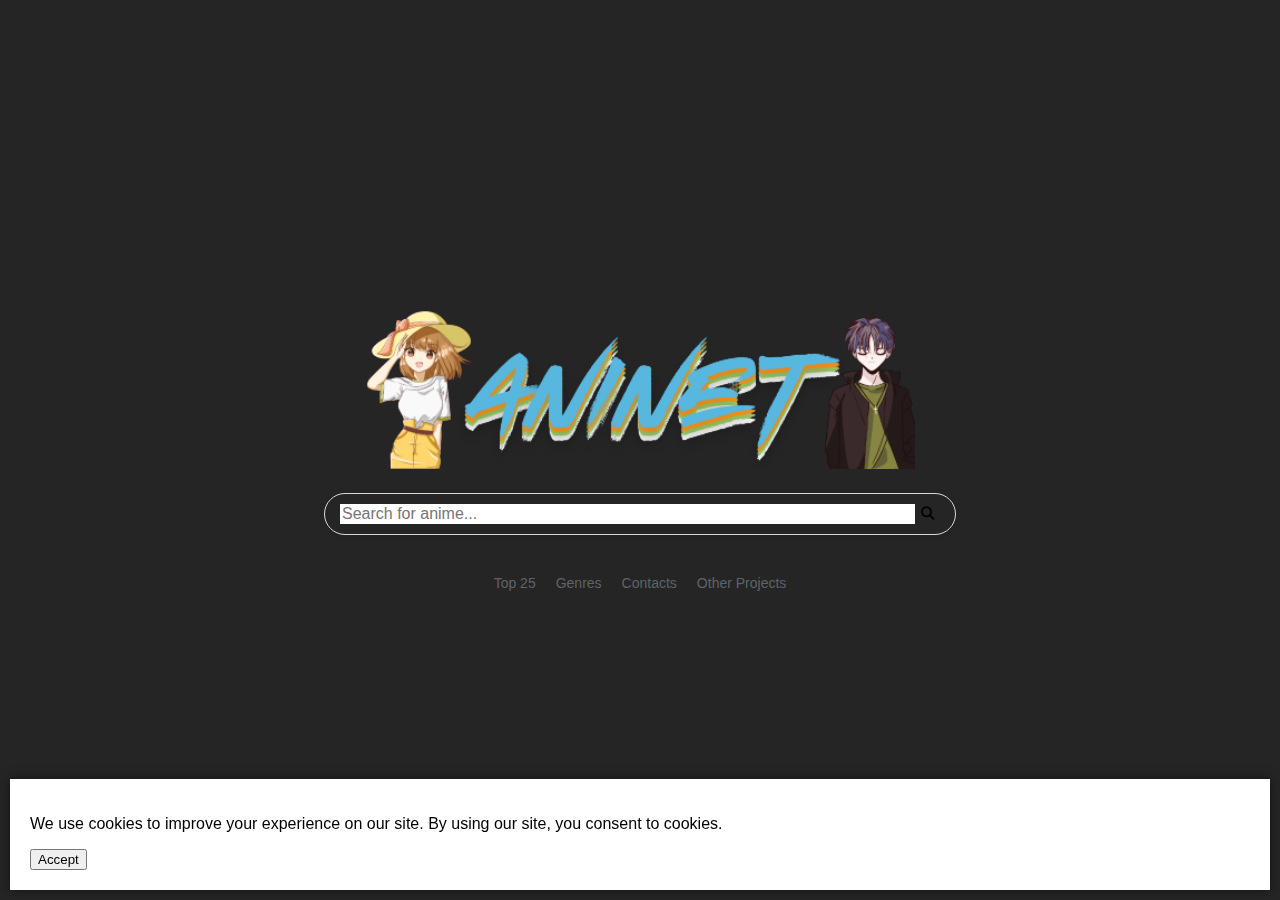
<file: index.html>
<!DOCTYPE html>
<html lang="en">
<head>
    <meta charset="UTF-8">
    <meta name="viewport" content="width=device-width, initial-scale=1.0">
    <title>AniNet - New Tab</title>
    <link rel="icon" type="image/x-icon" href="resources/images/aninet-favicon.ico">
    <link href="https://cdnjs.cloudflare.com/ajax/libs/font-awesome/6.6.0/css/all.min.css" rel="stylesheet">
    <link rel="stylesheet" href="resources/j&c/style.css">
</head>
<body>

    <div class="logo">
        <a href="">
            <img src="resources/images/aninet-logo.png" alt="AniNet Logo" width="550">
        </a>
    </div>

    <div class="search-container">
        <input autocomplete="off" id='anime-search' type="text" placeholder="Search for anime..."oninput="getAnimeSuggestions()" onkeydown="checkEnterKey(event)">
        <button onclick="searchAnime()">
            <i class='fa-solid fa-magnifying-glass'></i>
        </button>
    </div>
    <ul id="suggestions-list" class="suggestions"></ul>
    <div class="links">
        <a href="results.html?topRated=true" class="link">Top 25</a>
        <a href="genrelist.html" class="link">Genres</a>
        <a href="https://spiedernetworking.github.io/contacts.html" class="link">Contacts</a>
        <a href="https://spiedernetworking.github.io/home.html" class="link">Other Projects</a>
    </div>
    <p style="bottom: 0; position: fixed;">Powered by <a href="https://jikan.moe/">Jikan API</a></p>
    <script src="resources/j&c/homesearchbar.js"></script>
</body>
</html>
<script src="resources/j&c/cookies.js"></script>
</file>
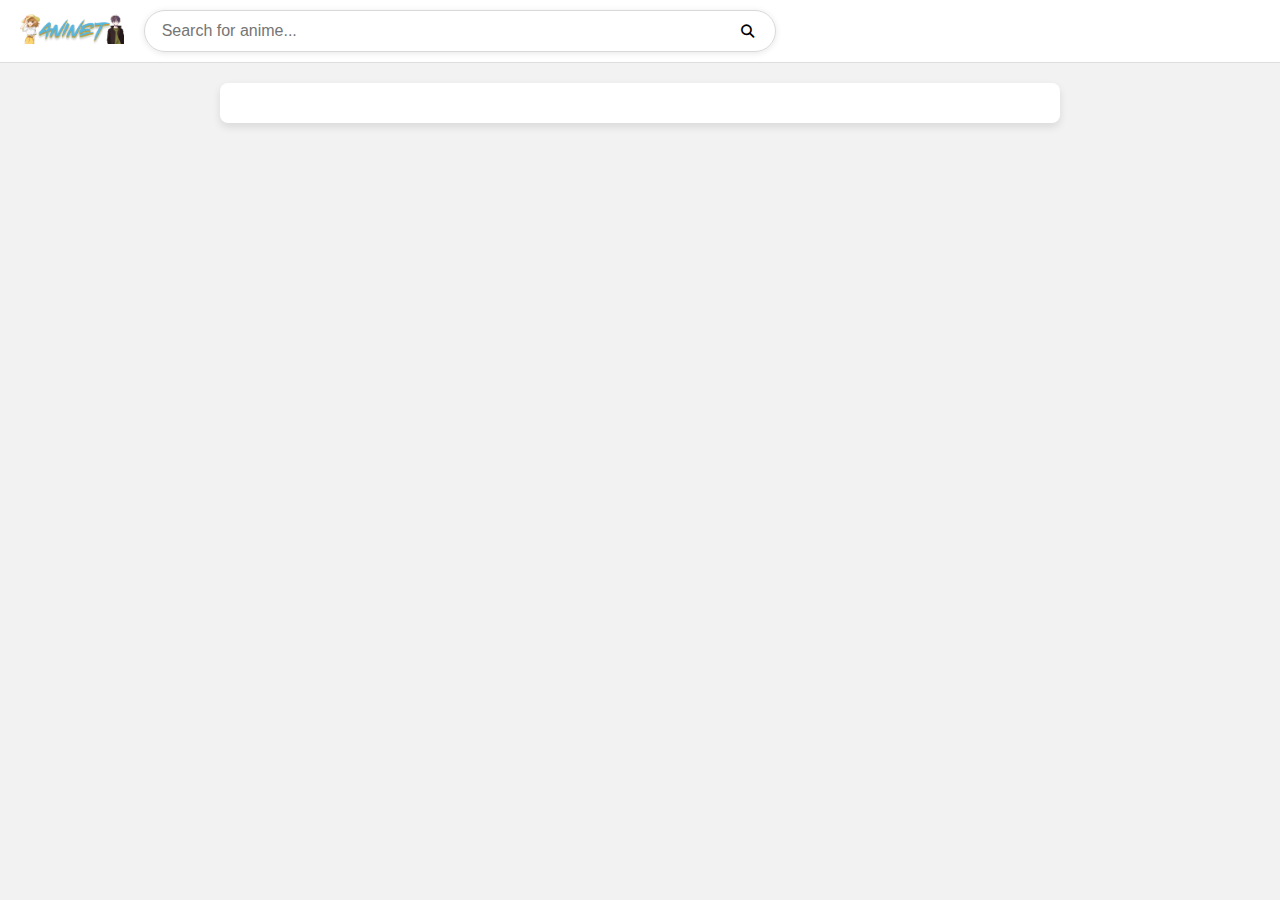
<file: anime.html>
<!DOCTYPE html>
<html lang="en">
<head>
    <meta charset="UTF-8">
    <meta name="viewport" content="width=device-width, initial-scale=1.0">
    <title>AniNet - Selected Item</title>
    <link rel="stylesheet" href="resources/j&c/info.css">
    <link rel="icon" type="image/x-icon" href="resources/images/aninet-favicon.ico">
    <link href="https://cdnjs.cloudflare.com/ajax/libs/font-awesome/6.6.0/css/all.min.css" rel="stylesheet">
</head>
<body>
    <div class="header"><a href="index.html">
        <img src="resources/images/aninet-logo.png" alt="AniNet Logo" class="logo"></a>
        <div class="search-container">
            <input autocomplete="off" id='anime-search' type="text" placeholder="Search for anime..."oninput="getAnimeSuggestions()" onkeydown="checkEnterKey(event)">
            <button onclick="searchAnime()">
                <i class='fa-solid fa-magnifying-glass'></i>
                <script src="resources/j&c/homesearchbar.js"></script>
            </button>
        </div>
    </div>
    <div class="content">
        
    </div>
    <script src='resources/j&c/homesearchbar.js'></script>
    <script src='resources/j&c/info.js'></script>
</body>
</html>
</file>
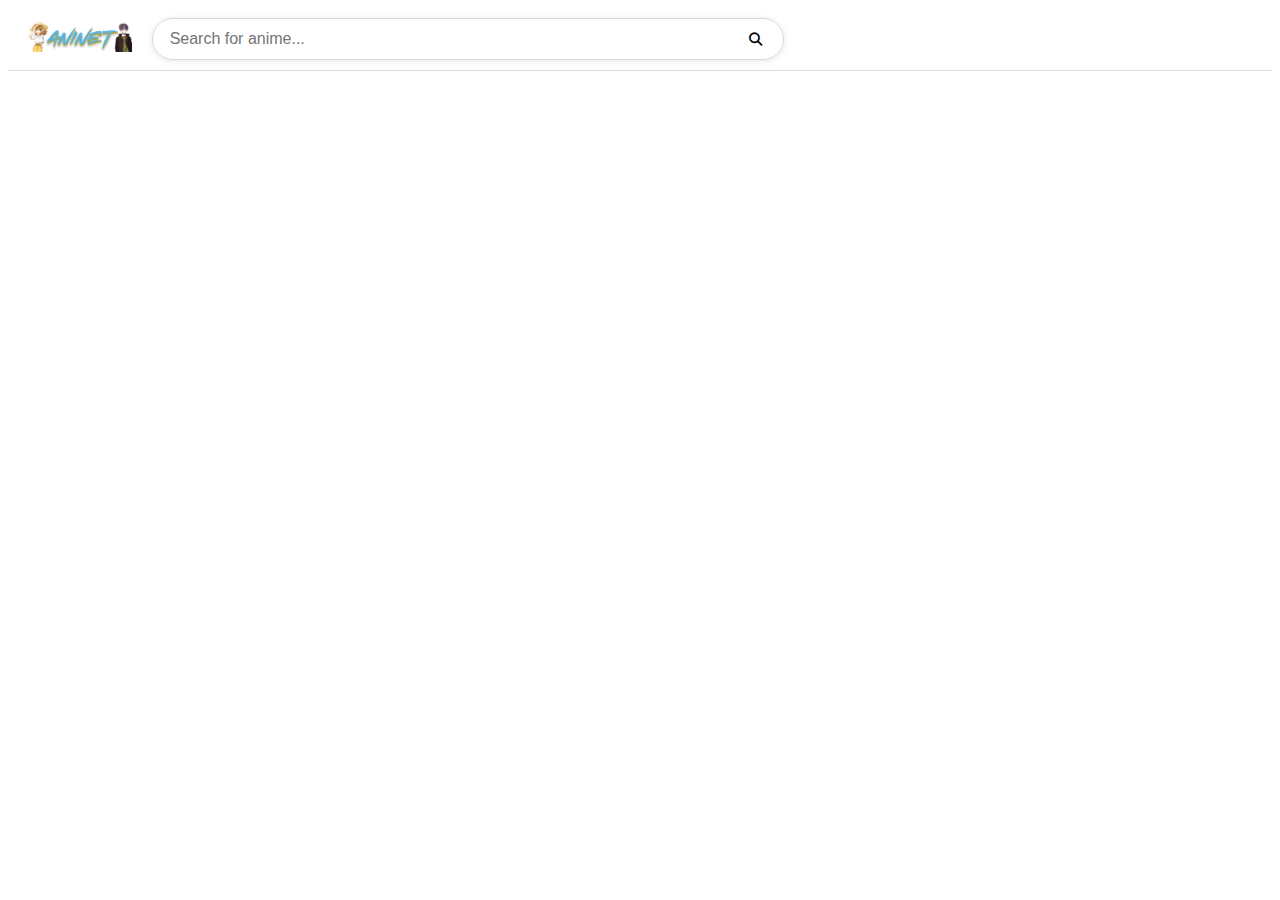
<file: genrelist.html>
<!DOCTYPE html>
<html lang="en">
<head>
    <meta charset="UTF-8">
    <meta name="viewport" content="width=device-width, initial-scale=1.0">
    <title>AniNet - Home</title>
    <link rel="stylesheet" href="resources/j&c/genre.css">
    <link rel="icon" type="image/x-icon" href="resources/images/aninet-favicon.ico">
    <link href="https://cdnjs.cloudflare.com/ajax/libs/font-awesome/6.6.0/css/all.min.css" rel="stylesheet">
</head>
<body>
    <div class="header"><a href="index.html">
        <img src="resources/images/aninet-logo.png" alt="AniNet Logo" class="logo"></a>
        <div class="search-container">
            <input autocomplete="off" id='anime-search' type="text" placeholder="Search for anime..."oninput="getAnimeSuggestions()" onkeydown="checkEnterKey(event)">
            <button onclick="searchAnime()">
                <i class='fa-solid fa-magnifying-glass'></i>
                <script src="resources/j&c/homesearchbar.js"></script>
            </button>
        </div>
    </div>
    <div class="content">
        
    </div>
    <script src='resources/j&c/homesearchbar.js'></script>
    <script src='resources/j&c/genres.js'></script>
</body>
</html>
</file>
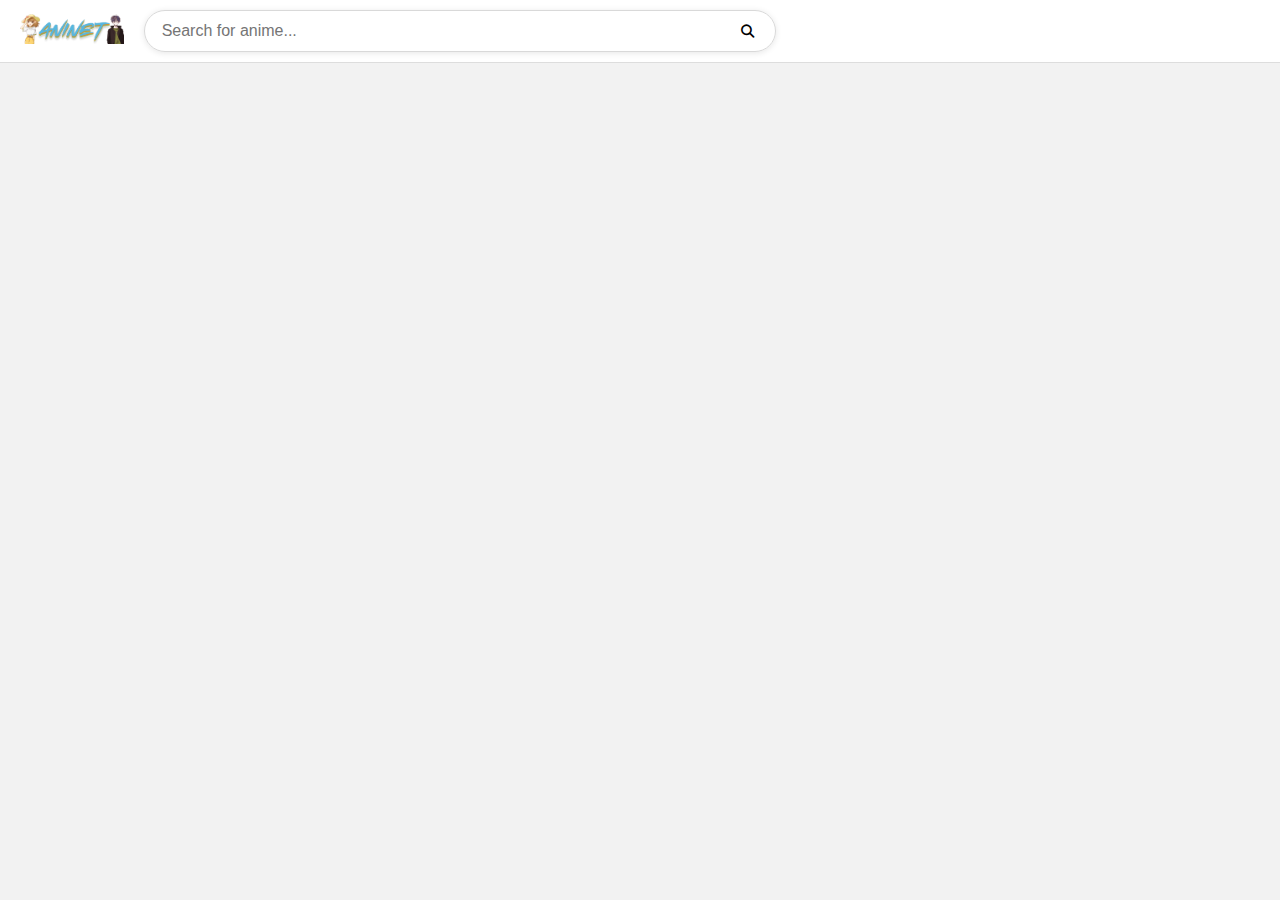
<file: results.html>
<!DOCTYPE html>
<html lang="en">
<head>
    <meta charset="UTF-8">
    <title>AniNet - Search Result</title>
<link rel="icon" type="image/x-icon" href="resources/images/aninet-favicon.ico">
    <link href="https://cdnjs.cloudflare.com/ajax/libs/font-awesome/6.6.0/css/all.min.css" rel="stylesheet">
    <style>
        body {
            font-family: Arial, sans-serif;
            margin: 0;
            padding: 0;
            background-color: #f2f2f2;
        }
        .header {
            background-color: #fff;
            padding: 10px 20px;
            border-bottom: 1px solid #ddd;
            display: flex;
            align-items: center;
        }
        .logo {
            height: 30px;
            margin-right: 20px;
        }
        .search-bar {
            flex-grow: 1;
        }
        .search-bar input[type="text"] {
            width: 98%;
            padding: 10px;
            border: 1px solid #ddd;
            border-radius: 4px;
        }
        .search-bar input[type="submit"] {
            display: none;
        }
        .results {
            padding: 20px;
        }
        .result-item {
            margin-bottom: 20px;
        }
        .result-item a {
            font-size: 18px;
            color: #1a0dab;
            text-decoration: none;
        }
        .result-item a:hover {
            text-decoration: underline;
        }
        .result-item .url {
            font-size: 14px;
            color: #006621;
        }
        .result-item .snippet {
            font-size: 14px;
            color: #545454;
        }
        
        .search-container {
            width: 90%;
            max-width: 600px;
            display: flex;
            align-items: center;
            border: 1px solid #d9d9d9;
            border-radius: 24px;
            padding: 10px 15px;
            box-shadow: 0px 1px 6px rgba(0, 0, 0, 0.1);
        }

        .search-container input {
            width: 100%;
            border: none;
            outline: none;
            font-size: 16px;
        }

        .search-container button {
            background: none;
            border: none;
            cursor: pointer;
        }
    </style>
</head>
<body>
    <div class="header"><a href="index.html">
        <img src="resources/images/aninet-logo.png" alt="AniNet Logo" class="logo"></a>
        <div class="search-container">
            <input autocomplete="off" id='anime-search' type="text" placeholder="Search for anime..."oninput="getAnimeSuggestions()" onkeydown="checkEnterKey(event)">
            <button onclick="searchAnime()">
                <i class='fa-solid fa-magnifying-glass'></i>
                <script src="resources/j&c/homesearchbar.js"></script>
            </button>
        </div>
    </div>
    <div class="results">
    </div>
    <script src="resources/j&c/search.js"></script>
</body>
</html>
</file>
<file: resources/j&c/style.css>
body {
    margin: 0;
    font-family: Arial, sans-serif;
    display: flex;
    flex-direction: column;
    justify-content: center;
    align-items: center;
    height: 100vh;
    background-color: #252526
}

.logo {
    margin-bottom: 20px;
}

.search-container {
    width: 90%;
    max-width: 600px;
    display: flex;
    align-items: center;
    border: 1px solid #d9d9d9;
    border-radius: 24px;
    padding: 10px 15px;
    box-shadow: 0px 1px 6px rgba(0, 0, 0, 0.1);
}

.search-container input {
    width: 100%;
    border: none;
    outline: none;
    font-size: 16px;
}

.search-container button {
    background: none;
    border: none;
    cursor: pointer;
}

.icon {
    width: 20px;
    height: 20px;
}

.links {
    margin-top: 40px;
    display: flex;
    justify-content: center;
    gap: 20px;
}

.link {
    text-decoration: none;
    color: #5f6368;
    font-size: 14px;
}

.link:hover {
    text-decoration: underline;
}
.suggestions {
    list-style-type: none;
    padding: 0;
    margin: 0;
    max-width: 300px;
    margin: 0 auto;
}

.suggestions li {
    padding: 10px;
    border: 1px solid #ccc;
    border-top: none;
    background-color: white;
    cursor: pointer;
}

.suggestions li:hover {
    background-color: #f0f0f0;
}
.content {
    display: flex;
    flex-wrap: wrap;
    gap: 16px;
    justify-content: center;
  }

  /* Style for each genre item */
  .genre-item {
    background-color: #228ad4;
    border: 1px solid #ddd;
    border-radius: 8px;
    padding: 12px 20px;
    max-width: 200px;
    text-align: center;
    font-size: 16px;
    font-weight: bold;
    color: #333;
    transition: all 0.3s ease;
    cursor: pointer;
    text-decoration: none;
  }

  /* Add hover effect for genre items */
  .genre-item:hover {
    background-color: #008CBA;
    color: #fff;
    transform: scale(1.05);
  }

  /* Style for the anchor (link) inside the genre item */
  .genre-item a {
    color: inherit;
    text-decoration: none;
    display: block; /* Makes the entire div clickable */
  }

  /* Optional: Add a little margin between genre items */
  .genre-item + .genre-item {
    margin-top: 10px;
  }
</file>
<file: resources/j&c/genre.css>
/* Container to hold the genre list */
  .content {
    display: flex;
    flex-wrap: wrap;
    gap: 16px;
    justify-content: center;
  }

  /* Style for each genre item */
  .genre-item {
    background-color: #228ad4;
    border: 1px solid #ddd;
    border-radius: 8px;
    padding: 12px 20px;
    max-width: 200px;
    text-align: center;
    font-size: 16px;
    font-weight: bold;
    color: #333;
    transition: all 0.3s ease;
    cursor: pointer;
    text-decoration: none;
  }

  /* Add hover effect for genre items */
  .genre-item:hover {
    background-color: #008CBA;
    color: #fff;
    transform: scale(1.05);
  }

  /* Style for the anchor (link) inside the genre item */
  .genre-item a {
    color: inherit;
    text-decoration: none;
    display: block; /* Makes the entire div clickable */
  }

  /* Optional: Add a little margin between genre items */
  .genre-item + .genre-item {
    margin-top: 10px;
  }
  .search-container {
    width: 90%;
    max-width: 600px;
    display: flex;
    align-items: center;
    border: 1px solid #d9d9d9;
    border-radius: 24px;
    padding: 10px 15px;
    box-shadow: 0px 1px 6px rgba(0, 0, 0, 0.1);
}

.search-container input {
    width: 100%;
    border: none;
    outline: none;
    font-size: 16px;
}

.search-container button {
    background: none;
    border: none;
    cursor: pointer;
}
.header {
    background-color: #fff;
    padding: 10px 20px;
    border-bottom: 1px solid #ddd;
    display: flex;
    align-items: center;
}
.logo {
    height: 30px;
    margin-right: 20px;
}
.search-bar {
    flex-grow: 1;
}
.search-bar input[type="text"] {
    width: 98%;
    padding: 10px;
    border: 1px solid #ddd;
    border-radius: 4px;
}
.search-bar input[type="submit"] {
    display: none;
}
</file>
<file: resources/j&c/info.css>
/* General Reset */
body {
    margin: 0;
    font-family: Arial, sans-serif;
    background-color: #f4f4f9;
    color: #333;
}

.content {
    max-width: 800px;
    margin: 20px auto;
    background-color: #fff;
    box-shadow: 0 4px 8px rgba(0, 0, 0, 0.1);
    border-radius: 8px;
    overflow: hidden;
    padding: 20px;
}

.anime-thumbnail {
    text-align: center;
    padding-bottom: 20px;
    border-bottom: 1px solid #ddd;
}

.anime-thumbnail img {
    max-width: 100%;
    height: auto;
    border-radius: 8px;
}

.anime-thumbnail h2 {
    margin-top: 10px;
    font-size: 24px;
    color: #555;
}

.anime-details {
    padding-top: 20px;
    display: flex;
    flex-direction: column;
    gap: 10px;
    line-height: 1.6;
}

.anime-details p {
    margin: 0;
    font-size: 16px;
}

.anime-details p strong {
    font-weight: bold;
    color: #444;
}

@media (min-width: 600px) {
    .anime-details {
        flex-direction: row;
        flex-wrap: wrap;
        gap: 20px;
    }

    .anime-details p {
        width: calc(50% - 10px);
    }
}

@media (min-width: 768px) {
    .anime-thumbnail h2 {
        font-size: 28px;
    }

    .anime-details p {
        font-size: 18px;
    }
}

.search-container {
    width: 90%;
    max-width: 600px;
    display: flex;
    align-items: center;
    border: 1px solid #d9d9d9;
    border-radius: 24px;
    padding: 10px 15px;
    box-shadow: 0px 1px 6px rgba(0, 0, 0, 0.1);
}

.search-container input {
    width: 100%;
    border: none;
    outline: none;
    font-size: 16px;
}

.search-container button {
    background: none;
    border: none;
    cursor: pointer;
}
body {
    font-family: Arial, sans-serif;
    margin: 0;
    padding: 0;
    background-color: #f2f2f2;
}
.header {
    background-color: #fff;
    padding: 10px 20px;
    border-bottom: 1px solid #ddd;
    display: flex;
    align-items: center;
}
.logo {
    height: 30px;
    margin-right: 20px;
}
.search-bar {
    flex-grow: 1;
}
.search-bar input[type="text"] {
    width: 98%;
    padding: 10px;
    border: 1px solid #ddd;
    border-radius: 4px;
}
.search-bar input[type="submit"] {
    display: none;
}
</file>
